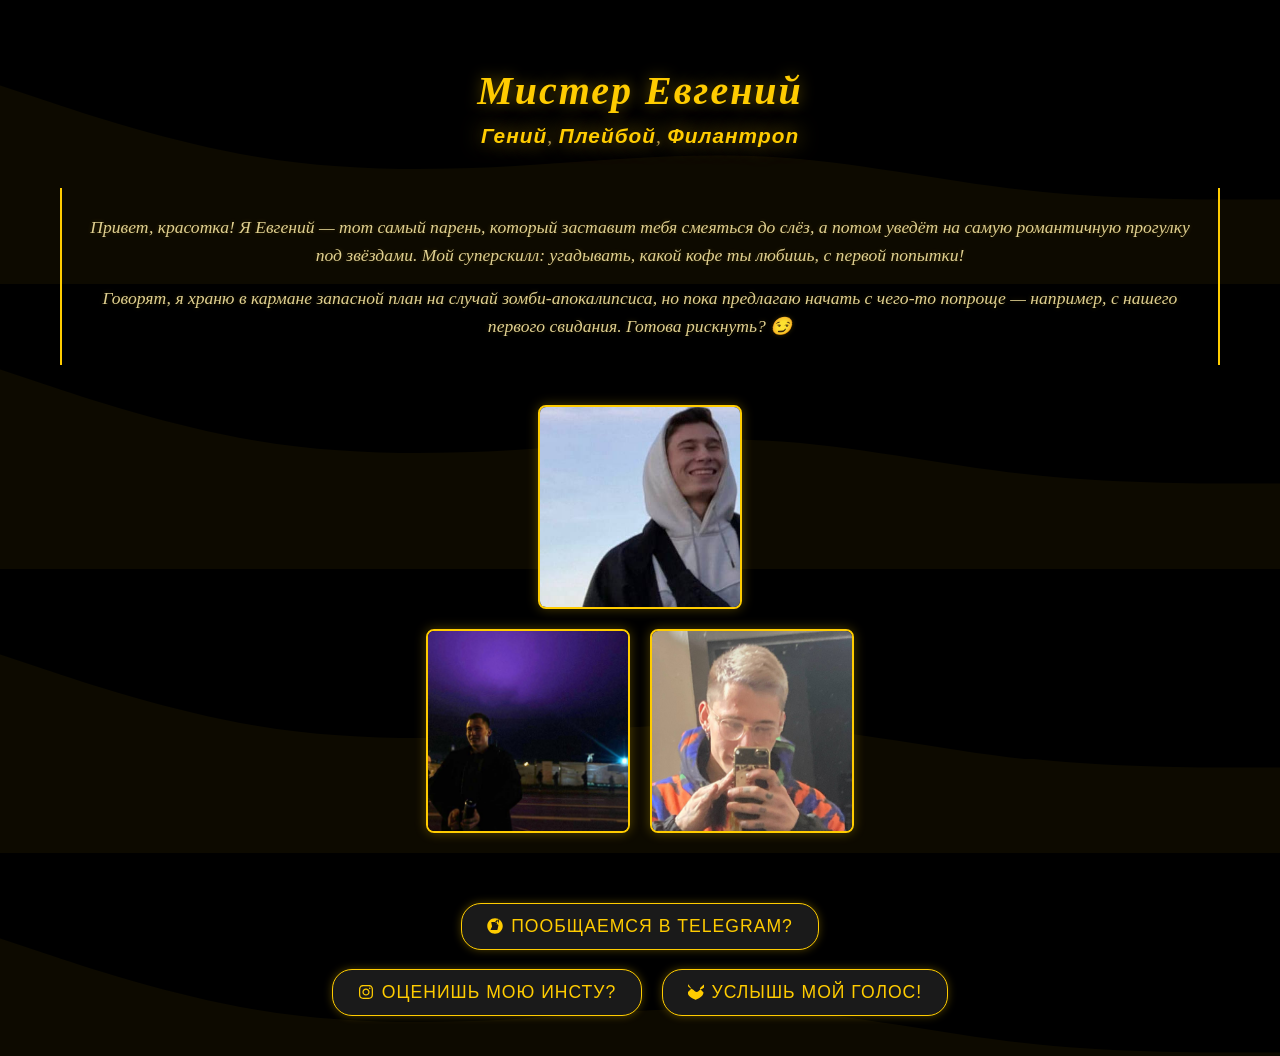
<file: Юджин.html>
<!DOCTYPE html>
<html lang="ru">
<head>
  <meta charset="UTF-8" />
  <meta name="viewport" content="width=device-width, initial-scale=1.0" />
  <title>Мистер Евгений</title>
  <style>
    body {
      margin: 0;
      font-family: 'Georgia', serif;
      background: #000000 url('data:image/svg+xml,%3Csvg xmlns="http://www.w3.org/2000/svg" viewBox="0 0 1440 320"%3E%3Cpath fill="%23ffcc00" fill-opacity="0.05" d="M0,96L48,112C96,128,192,160,288,176C384,192,480,192,576,186.7C672,181,768,171,864,176C960,181,1056,203,1152,213.3C1248,224,1344,224,1392,224L1440,224V320H1392H1344H1248H1152H1056H960H864H768H672H576H480H384H288H192H96H48H0V96Z"%3E%3C/path%3E%3C/svg%3E') repeat;
      color: #e0d090;
      display: flex;
      flex-direction: column;
      align-items: center;
      padding: clamp(15px, 5vw, 40px) clamp(10px, 3vw, 20px);
      min-height: 100vh;
    }

    h1 {
      font-size: clamp(1.5rem, 5vw, 2.5rem);
      margin-bottom: clamp(5px, 2vw, 10px);
      color: #ffcc00;
      text-shadow: 0 0 15px rgba(255, 204, 0, 0.4);
      font-style: italic;
      letter-spacing: clamp(1px, 0.5vw, 2px);
    }

    .subtitle {
      font-size: clamp(0.9rem, 3vw, 1.2rem);
      font-weight: 300;
      color: #b49750;
      margin-bottom: clamp(15px, 4vw, 40px);
      text-align: center;
      max-width: 90%;
      text-shadow: 0 0 5px rgba(255, 204, 0, 0.3);
      font-style: italic;
      letter-spacing: clamp(0.5px, 0.3vw, 1px);
    }

    .subtitle span {
      font-size: clamp(1rem, 3.5vw, 1.3rem);
      font-weight: 600;
      color: #ffcc00;
      text-shadow: 0 0 20px rgba(255, 204, 0, 0.6);
      font-family: 'Arial Black', sans-serif;
    }

    .intro-text {
      font-size: clamp(0.8rem, 2.5vw, 1.1rem);
      color: #e0d090;
      text-align: center;
      margin-bottom: clamp(15px, 4vw, 40px);
      max-width: 90%;
      line-height: 1.6;
      text-shadow: 0 0 5px rgba(255, 204, 0, 0.2);
      font-style: oblique;
      padding: clamp(5px, 2vw, 10px) clamp(10px, 3vw, 20px);
      border-left: 2px solid #ffcc00;
      border-right: 2px solid #ffcc00;
    }

    .intro-text p {
      margin: clamp(6px, 1.5vw, 15px) 0;
    }

    .photos {
      display: flex;
      flex-direction: column;
      align-items: center;
      gap: clamp(6px, 1.5vw, 20px);
      margin-bottom: clamp(15px, 4vw, 40px);
    }

    .photos .top {
      display: flex;
      justify-content: center;
    }

    .photos .middle {
      display: flex;
      gap: clamp(6px, 1.5vw, 20px);
      justify-content: center;
    }

    .photos img {
      width: clamp(90px, 18vw, 200px);
      height: clamp(90px, 18vw, 200px);
      object-fit: cover;
      border-radius: 8px;
      border: 2px solid #ffcc00;
      box-shadow: 0 0 12px rgba(255, 204, 0, 0.3);
      transition: transform 0.3s, box-shadow 0.3s;
    }

    .photos img:hover {
      transform: scale(1.05);
      box-shadow: 0 0 18px rgba(255, 204, 0, 0.5);
    }

    .buttons {
      display: flex;
      flex-direction: column;
      align-items: center;
      gap: clamp(6px, 1.5vw, 20px);
      margin-top: clamp(15px, 4vw, 30px);
    }

    .buttons .top-btn {
      display: flex;
      justify-content: center;
    }

    .buttons .middle-btns {
      display: flex;
      gap: clamp(6px, 1.5vw, 20px);
      justify-content: center;
    }

    .btn {
      display: flex;
      align-items: center;
      gap: 8px;
      padding: clamp(6px, 2vw, 12px) clamp(12px, 3vw, 25px);
      background-color: #1a1a1a;
      color: #ffcc00;
      text-decoration: none;
      border-radius: 20px;
      font-size: clamp(0.7rem, 2vw, 1.1rem);
      border: 1px solid #ffcc00;
      animation: pulse 2s infinite ease-in-out;
      box-shadow: 0 0 8px rgba(255, 204, 0, 0.3);
      transition: background-color 0.3s, transform 0.2s;
      font-family: 'Arial Narrow', sans-serif;
      text-transform: uppercase;
      letter-spacing: clamp(0.4px, 0.3vw, 1px);
    }

    .btn:hover {
      background-color: #2a2a2a;
      transform: translateY(-2px);
      box-shadow: 0 0 15px rgba(255, 204, 0, 0.7);
    }

    @keyframes pulse {
      0% {
        box-shadow: 0 0 8px rgba(255, 204, 0, 0.3);
      }
      50% {
        box-shadow: 0 0 15px rgba(255, 204, 0, 0.6);
      }
      100% {
        box-shadow: 0 0 8px rgba(255, 204, 0, 0.3);
      }
    }

    @media (min-width: 601px) and (max-width: 900px) {
      .photos img {
        width: clamp(80px, 18vw, 150px);
        height: clamp(80px, 18vw, 150px);
      }
      .btn {
        padding: clamp(6px, 2vw, 10px) clamp(10px, 2vw, 20px);
      }
    }
  </style>
</head>
<body>
  <h1>Мистер Евгений</h1>
  <div class="subtitle"><span>Гений</span>, <span>Плейбой</span>, <span>Филантроп</span></div>

  <div class="intro-text">
    <p>Привет, красотка! Я Евгений — тот самый парень, который заставит тебя смеяться до слёз, а потом уведёт на самую романтичную прогулку под звёздами. Мой суперскилл: угадывать, какой кофе ты любишь, с первой попытки!</p>
    <p>Говорят, я храню в кармане запасной план на случай зомби-апокалипсиса, но пока предлагаю начать с чего-то попроще — например, с нашего первого свидания. Готова рискнуть? 😏</p>
  </div>

  <div class="photos">
    <div class="top">
      <img src="[data-uri]" alt="Photo 1">
    </div>
    <div class="middle">
      <img src="[data-uri]" alt="Photo 2">
      <img src="[data-uri]" alt="Photo 3">
    </div>
  </div>

  <div class="buttons">
    <div class="top-btn">
      <a href="https://t.me/prostojene4ek" target="_blank" class="btn" title="Telegram">
        <svg width="16" height="16" viewBox="0 0 496 512" style="fill: #ffcc00;">
          <path d="M248 8C111.1 8 0 119.1 0 256s111.1 248 248 248 248-111.1 248-248S384.9 8 248 8zm121.8 169.9l-40.7 191.8c-1.5 7-7.4 12.1-14.6 12.1H118.3c-8.1 0-13.6-7.9-11-15.3l44-90.2c2-4.1 2.8-8.6 2.2-13.1l-24.7-119.6c-1.7-8 6.2-14.8 14-14.8h138c4.5 0 8.3 2.3 10.6 5.8l62.2 92.9c2.7 4.1 7.9 6.6 13.2 6.1 6.5-.6 11.2-6.3 10.2-12.8l-28.2-105.5c-1-3.7-4-6.5-7.7-7.2-7.4-.7-19.7 4.1-36.1 15.2-5.2 3.5-10.6 6.8-16.2 9.9l-4.2 2-13.3 6.3c-1.9.9-3.7 1.4-5.6 1.4-3.2 0-6.3-1.2-8.7-3.4-5.2-4.5-5.8-12.3-1.2-17.6l48.2-60.5c4.2-5.2 11.7-8.3 19.5-7.5 7.6.8 13.3 7.2 13.3 14.8 0 1.5-.2 3-.5 4.5l-31.8 135.1c-1 4.5 2.2 8.7 6.7 9.2 4.4.5 8.5-2.3 9.7-6.6l33.7-158.2c1.2-5.7 6.1-9.9 11.9-9.9 8.4 0 14.8 7.1 13.6 15.4z"/>
        </svg>
        Пообщаемся в Telegram?
      </a>
    </div>
    <div class="middle-btns">
      <a href="https://instagram.com/prostojene4ek" target="_blank" class="btn" title="Instagram">
        <svg width="16" height="16" viewBox="0 0 448 512" style="fill: #ffcc00;">
          <path d="M224.1 141c-63.6 0-114.9 51.3-114.9 114.9s51.3 114.9 114.9 114.9S339 319.5 339 255.9 287.7 141 224.1 141zm0 189.6c-41.1 0-74.7-33.5-74.7-74.7s33.5-74.7 74.7-74.7 74.7 33.5 74.7 74.7-33.6 74.7-74.7 74.7zm146.4-194.3c0 14.9-12 26.8-26.8 26.8-14.9 0-26.8-12-26.8-26.8s12-26.8 26.8-26.8 26.8 12 26.8 26.8zm76.1 27.2c-1.7-35.9-9.9-67.7-36.2-93.9-26.2-26.2-58-34.4-93.9-36.2-37-2.1-147.9-2.1-184.9 0-35.8 1.7-67.6 9.9-93.9 36.1s-34.4 58-36.2 93.9c-2.1 37-2.1 147.9 0 184.9 1.7 35.9 9.9 67.7 36.2 93.9s58 34.4 93.9 36.2c37 2.1 147.9 2.1 184.9 0 35.9-1.7 67.7-9.9 93.9-36.2 26.2-26.2 34.4-58 36.2-93.9 2.1-37 2.1-147.8 0-184.8zM398.8 388c-7.8 19.6-22.9 34.7-42.6 42.6-29.5 11.7-99.5 9-132.1 9s-102.7 2.6-132.1-9c-19.6-7.8-34.7-22.9-42.6-42.6-11.7-29.5-9-99.5-9-132.1s-2.6-102.7 9-132.1c7.8-19.6 22.9-34.7 42.6-42.6 29.5-11.7 99.5-9 132.1-9s102.7-2.6 132.1 9c19.6 7.8 34.7 22.9 42.6 42.6 11.7 29.5 9 99.5 9 132.1s2.7 102.7-9 132.1z"/>
        </svg>
        Оценишь мою инсту?
      </a>
      <a href="tel:+79032998843" class="btn" title="Позвонить">
        <svg width="16" height="16" viewBox="0 0 512 512" style="fill: #ffcc00;">
          <path d="M493.4 24.6l-104.5 104.5c-9.4 9.4-9.4 24.6 0 33.9l107.5 107.5c-2.9 35.2-15.6 68.8-36.5 95.7-28.9 37.8-67.8 67.2-109.2 86.4l-87.2 47.1c-13.1 7.1-28.6 7.1-41.7 0l-87.2-47.1c-41.4-19.2-80.3-48.6-109.2-86.4-20.9-26.9-33.6-60.5-36.5-95.7l107.5-107.5c9.4-9.4 9.4-24.6 0-33.9L18.7 24.6c-9.4-9.4-24.6-9.4-33.9 0s-9.4 24.6 0 33.9l47.1 47.1c34.6 34.6 78.5 58.2 125.6 68.8 4.9 2.7 9.2 6.1 12.8 10.2l49.9 49.9c31.5 31.5 82.7 31.5 114.2 0l49.9-49.9c3.6-3.6 8-7.1 12.8-10.2 47.1-10.6 91-34.2 125.6-68.8l47.1-47.1c9.3-9.4 9.3-24.6 0-33.9s-24.6-9.4-33.9 0z"/>
        </svg>
        Услышь мой голос!
      </a>
    </div>
  </div>
</body>
</html>
</file>
